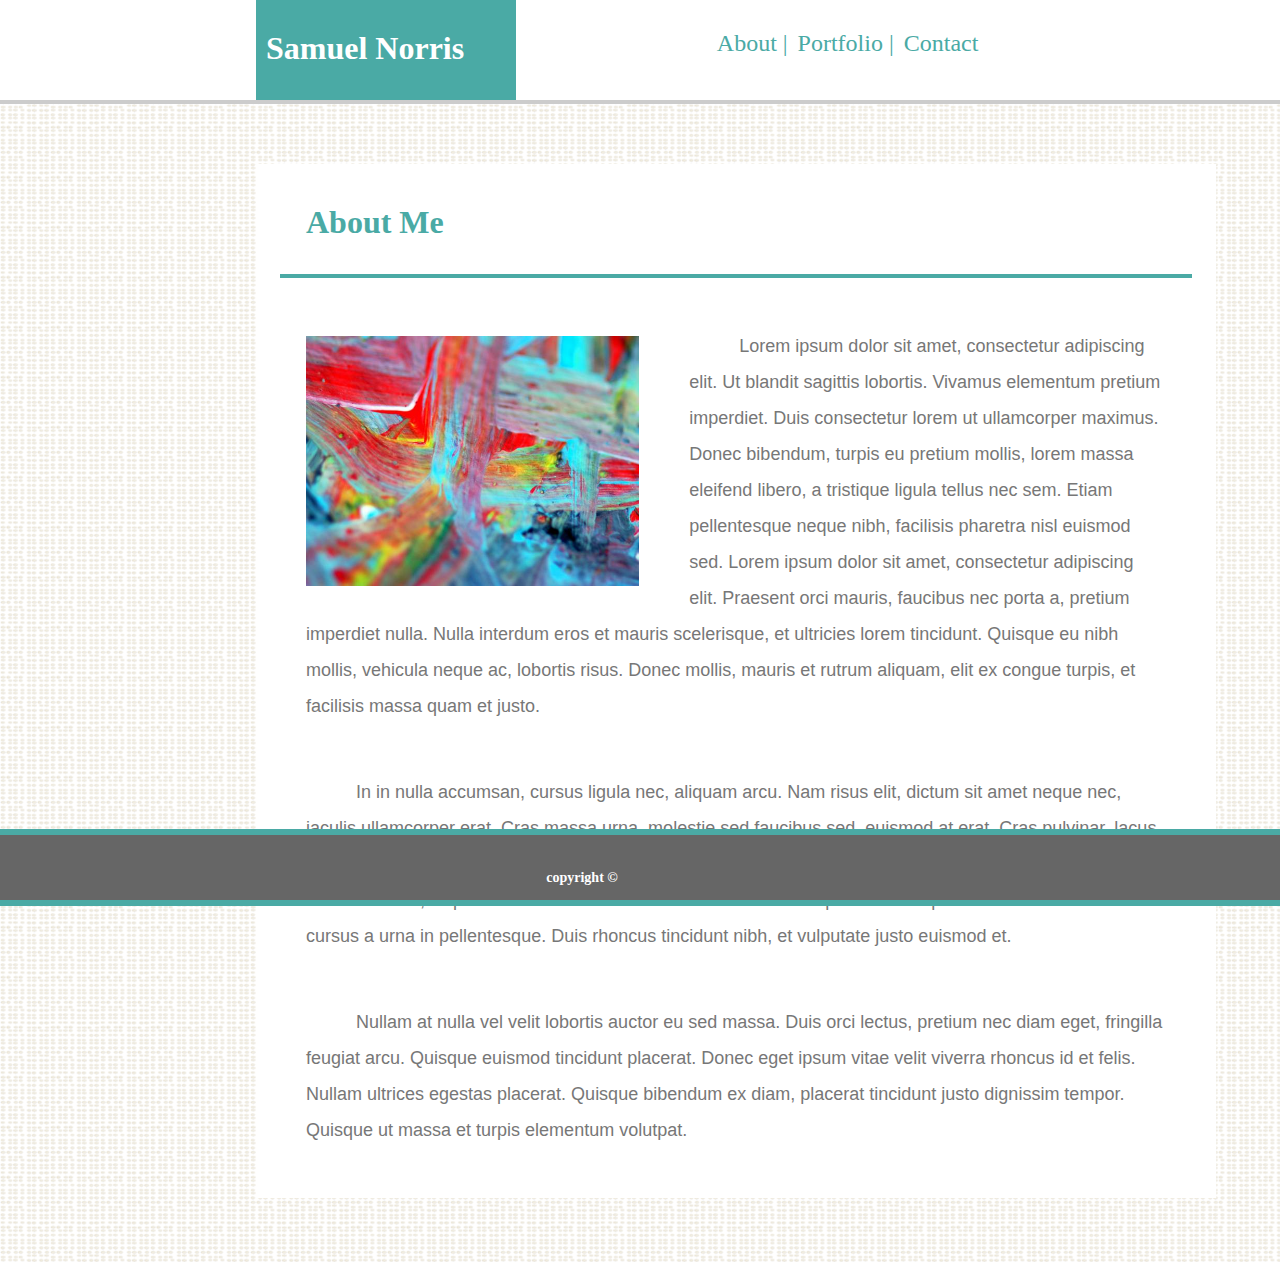
<file: index.html>
<!DOCTYPE html>
<html lang="en">
<head>
    <meta charset="UTF-8">
    <meta name="viewport" content="width=device-width, initial-scale=1.0">
    <meta http-equiv="X-UA-Compatible" content="ie=edge">
    <title>Document</title>
    <link rel="stylesheet" href="./assets/css/style.css">

</head>
<body>
    <header>
        <h1 id=name>
            Samuel Norris
        </h1>
        <div id =menu>
        <a href="./index.html">
            About |
        </a>
        <a href="portfolio.html">
            Portfolio |
        </a>
        <a href="contact.html">
            Contact
        </a>
    </div>


    </header>

<!-- <img id=backdrop src="assets/images/dynamic-style.png"> -->

    <section>

        <h1 class=about>
            About Me
        </h1>
        <hr>

        <img id=myimage src="./assets/images/abstract.jpg">

        <p>


Lorem ipsum dolor sit amet, consectetur adipiscing elit. Ut blandit sagittis lobortis. Vivamus elementum pretium imperdiet. Duis consectetur lorem ut ullamcorper maximus. Donec bibendum, turpis eu pretium mollis, lorem massa eleifend libero, a tristique ligula tellus nec sem. Etiam pellentesque neque nibh, facilisis pharetra nisl euismod sed. Lorem ipsum dolor sit amet, consectetur adipiscing elit. Praesent orci mauris, faucibus nec porta a, pretium imperdiet nulla. Nulla interdum eros et mauris scelerisque, et ultricies lorem tincidunt. Quisque eu nibh mollis, vehicula neque ac, lobortis risus. Donec mollis, mauris et rutrum aliquam, elit ex congue turpis, et facilisis massa quam et justo.
        </p>
        <p>
In in nulla accumsan, cursus ligula nec, aliquam arcu. Nam risus elit, dictum sit amet neque nec, iaculis ullamcorper erat. Cras massa urna, molestie sed faucibus sed, euismod at erat. Cras pulvinar, lacus a rhoncus porttitor, mauris ante interdum dolor, sed sollicitudin ex dui nec ligula. Donec et dui pretium, rutrum orci vel, vulputate ante. Maecenas in sem nunc. Praesent pharetra semper malesuada. Praesent cursus a urna in pellentesque. Duis rhoncus tincidunt nibh, et vulputate justo euismod et.
        </p>
        <p>
Nullam at nulla vel velit lobortis auctor eu sed massa. Duis orci lectus, pretium nec diam eget, fringilla feugiat arcu. Quisque euismod tincidunt placerat. Donec eget ipsum vitae velit viverra rhoncus id et felis. Nullam ultrices egestas placerat. Quisque bibendum ex diam, placerat tincidunt justo dignissim tempor. Quisque ut massa et turpis elementum volutpat. 
        </p>

    </section>

    <footer>
        <h3>
            copyright ©
        </h3>
    </footer>



</body>
</html>
</file>
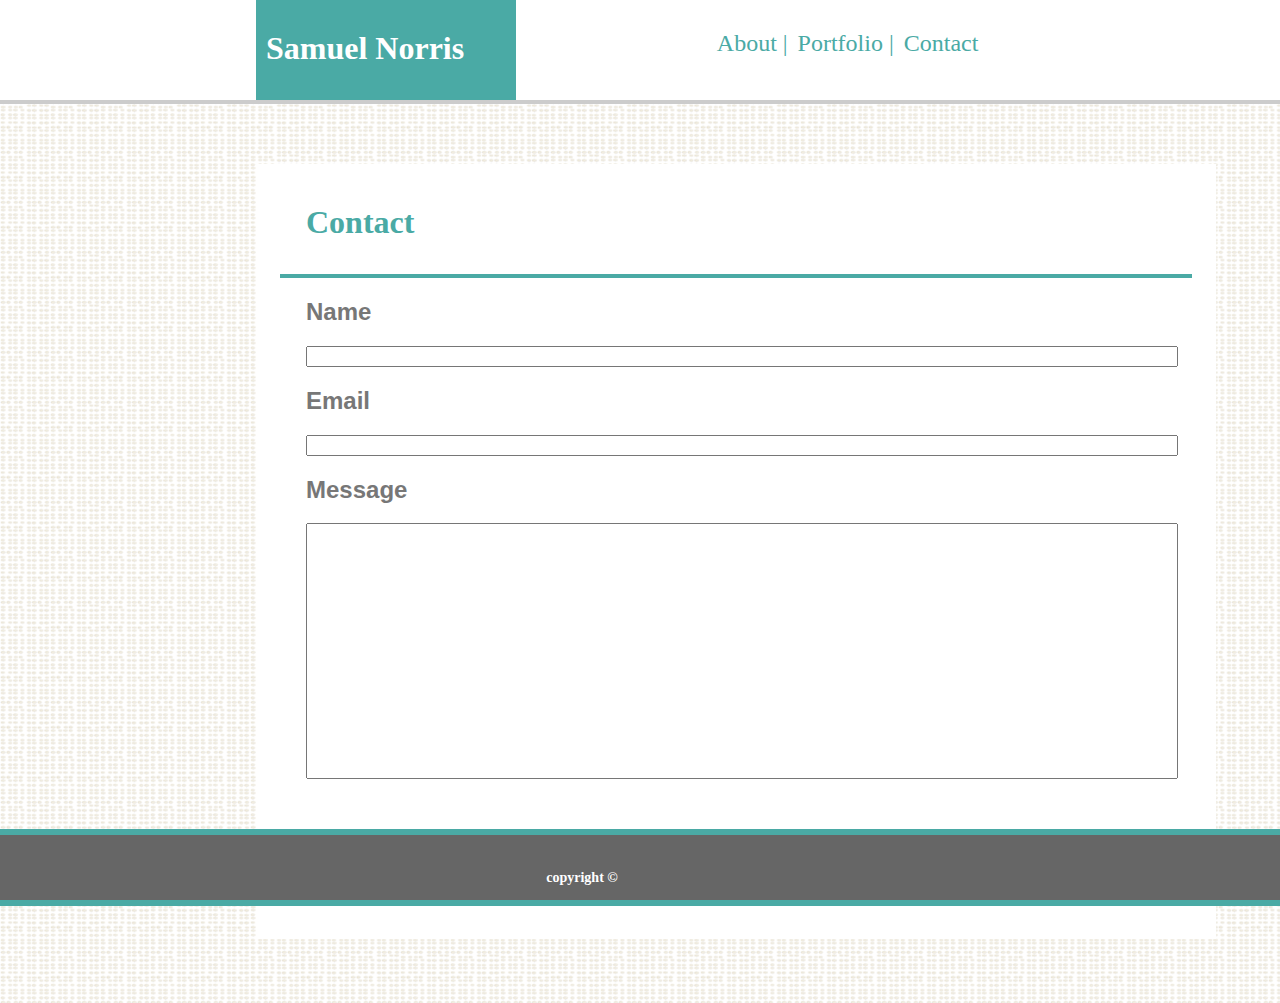
<file: contact.html>
<!DOCTYPE html>
<html lang="en">
<head>
    <meta charset="UTF-8">
    <meta name="viewport" content="width=device-width, initial-scale=1.0">
    <meta http-equiv="X-UA-Compatible" content="ie=edge">
    <title>Document</title>
    <link rel="stylesheet" href="./assets/css/style.css">

</head>
<body>
    <header>
        
        <h1 id=name>
            Samuel Norris
        </h1>
        <div id =menu>
        <a href="./index.html">
            About |
        </a>
        <a href="portfolio.html">
            Portfolio |
        </a>
        <a href="contact.html">
            Contact
        </a>
        </div>


    </header>

    <section>
        <h1 class=about>
            Contact
        </h1>

        <hr>


        <form>
            <h2>Name</h2>
            <input type=text>
            
            <h2>Email</h2>
            <input type=text>

            <h2>Message</h2>
            <input id=message type=text>

        </form>

        <button>
            Submit
        </button>

    </section>


    <footer>
        <h3>
            copyright ©
        </h3>
    </footer>

</body>
</html>
</file>
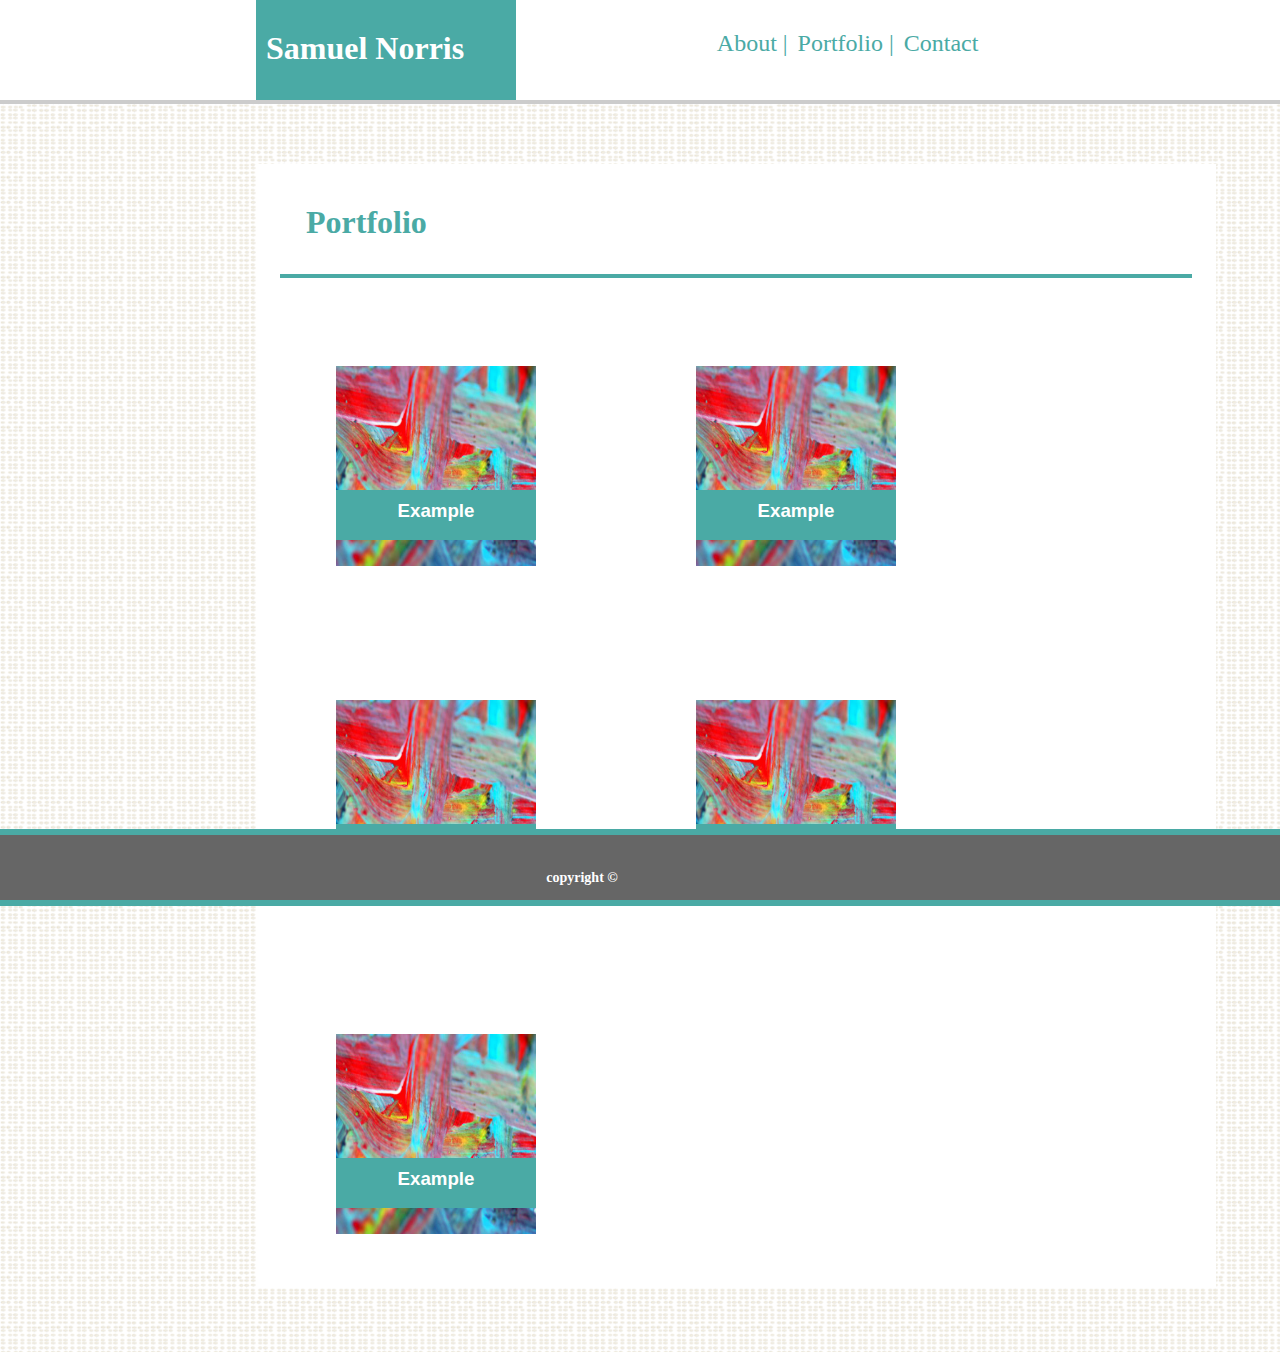
<file: portfolio.html>
<!DOCTYPE html>
<html lang="en">
<head>
    <meta charset="UTF-8">
    <meta name="viewport" content="width=device-width, initial-scale=1.0">
    <meta http-equiv="X-UA-Compatible" content="ie=edge">
    <title>Document</title>
    <!-- <link rel="stylesheet" href="./assets/css/reset.css"> -->
    <link rel="stylesheet" href="./assets/css/style.css">

</head>
<body>
    <header>
        <h1 id= name>
            Samuel Norris
        </h1>
        <div id=menu>
        <a href="./index.html">
            About |
        </a>
        <a href="portfolio.html">
            Portfolio |
        </a>
        <a href="contact.html">
            Contact
        </a>
        </div>


    </header>

    <section>

        <h1 class=about>
            Portfolio
        </h1>
        <hr>

        <div class=port>
            <img class=portimg src="./assets/images/abstract.jpg">
            <h3 class=example>Example</h3>
        </img>
        </div>
        <div class=port>
            <img class=portimg src="./assets/images/abstract.jpg">
            <h3 class=example>Example</h3>
        </div>
        <div class=port>
            <img class=portimg src="./assets/images/abstract.jpg">
            <h3 class=example>Example</h3>
        </div>
        <div class=port>
            <img class=portimg src="./assets/images/abstract.jpg">
            <h3 class=example>Example</h3>
        </div>
        <div class=port>
            <img class=portimg src="./assets/images/abstract.jpg">
            <h3 class=example>Example</h3>
        </div>    

       
       

    </section>

    <footer>
        <h3>
            copyright ©
        </h3>
    </footer>



</body>
</html>
</file>
<file: assets/css/style.css>
header{
    height:100px;
    width:100%;
    background-color: #ffffff;
    box-shadow:0px 4px #cccccc;
    margin-top:0;
    font-family: Georgia, 'Times New Roman', Times, serif;
    
}

#name{
    position: absolute;
    background-color: #4aaaa5;
    color: white;
    width: 250px;
    height: 70px;
    float:left;
    left: 20%;
    top:0;
    margin-top:0px;
    padding-top:30px;
    padding-left: 10px;
    
}

a{
    margin-right: 10px;
    position: relative;
    float: left;
    /* left: 57%; */
    top: 30px;
    font-size: 24px;
    font-style: normal;
    text-decoration-line: none;
    color:#4aaaa5;
    
}

#menu{
    
    width: 400px;
    position: absolute;
    left: 56%;
}

section{
    margin-left:20%;
    margin-right:20%;
    background-color:#ffffff;
    margin-top:5%;
    margin-bottom:5%;
    /* box-shadow: 1px 1px; */
    width: 960px;
}

#backdrop{
position: fixed;
height:100%;
width:100%;
left:0;
top:0;
z-index:-1;


}

body{
    background-image: url("../images/dynamic-style.png");
    
    background-repeat: repeat;
    font-family: Arial, Helvetica, sans-serif;
    margin:0;
    color: #777777;
}

#myimage{

    height: 250px;
    widows: 250px;
    margin: 50px;
    margin-bottom: 0;
    float: left;
}

.about{
    position:relative;
    left: 50px;
    top: 40px;
    height: 70px;
    font-size: 32px;
    font-family: Georgia, 'Times New Roman', Times, serif;
    color: #4aaaa5;

}

footer{
    position: fixed;
    
    bottom:-6px;
    background-color:#666666;
    width: 110%;
    margin-left:-10%;
    text-align: center;
    color: white;
    
    border: 6px;
    border-style: solid;
    border-color:#4aaaa5;
    font-family: Georgia, 'Times New Roman', Times, serif;
    font-size: 12px;
    max-height: 70px;
    padding-top: 20px;


}

p{
    margin:50px;
    text-indent: 50px;
    font-size: 18px;
    line-height: 36px;
}

.portimg{
    height: 200px;
    width: 200px;
    

}

hr{
    width: 95%;
margin-top: 40px;
height: 4px;
color:teal;
border-width:0;
background-color:#4aaaa5;

}
.port{

    
    Margin: 80px;
    float: left;
    margin-top: 20;
    margin-bottom: 0;

}

.example{
    color:white;
    background-color: #4aaaa5;
    position: relative;
    left: 0px;
    bottom: 80px;
    width: 200px;
    height: 50px;
    text-align: center;
    box-sizing: border-box;
    padding: 10px;
    margin: 0;
    
}

input{
    margin-left: 50px;
    width: 90%;
}

#message{
    height: 250px;
    margin-bottom: 50px;
}
h2{
    margin-left: 50px;
    
}

button{
    background-color:#4aaaa5;
    height: 60px;
    width: 150px;
    color: white;
    margin-left: 50px;
    margin-bottom: 50px;
    font-size: 24px;
}

a:hover{

    background-color:teal;

}

a:active{
    background-color:red;
}

a:focus{
    background-color:green;
}

section::after {
    content: "";
    clear: both;
    display: table;
  }
</file>
